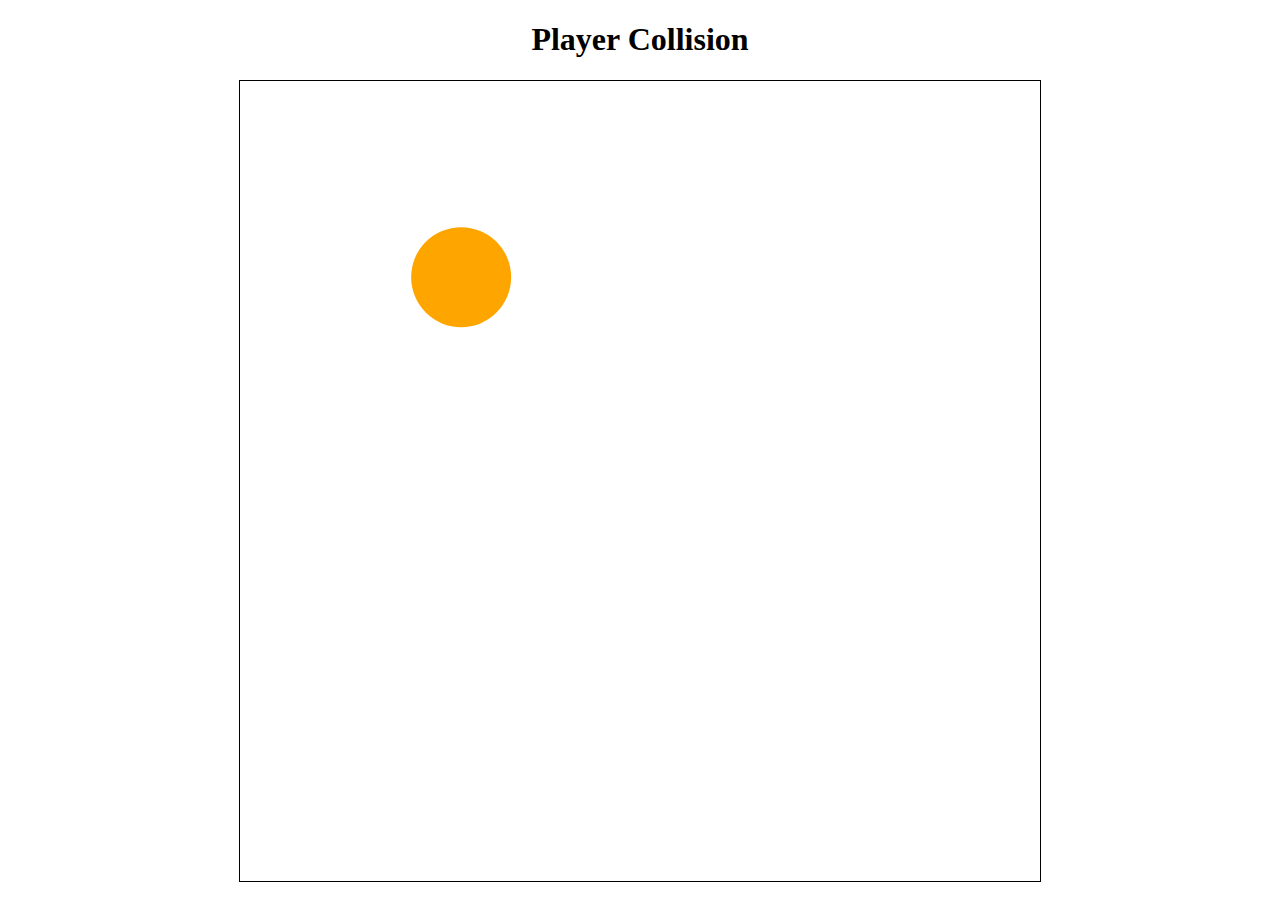
<file: Circle-collision-challenge-easy/index.html>
<!DOCTYPE html>
<html>
  <head>
    <title>Player Collision</title>
    <link rel="stylesheet" href="style.css" />
  </head>
  <body>
    <h1>Player Collision</h1>
    <canvas id="MyCanvas"></canvas>

    <script src="main.js"></script>
  </body>
</html>
</file>
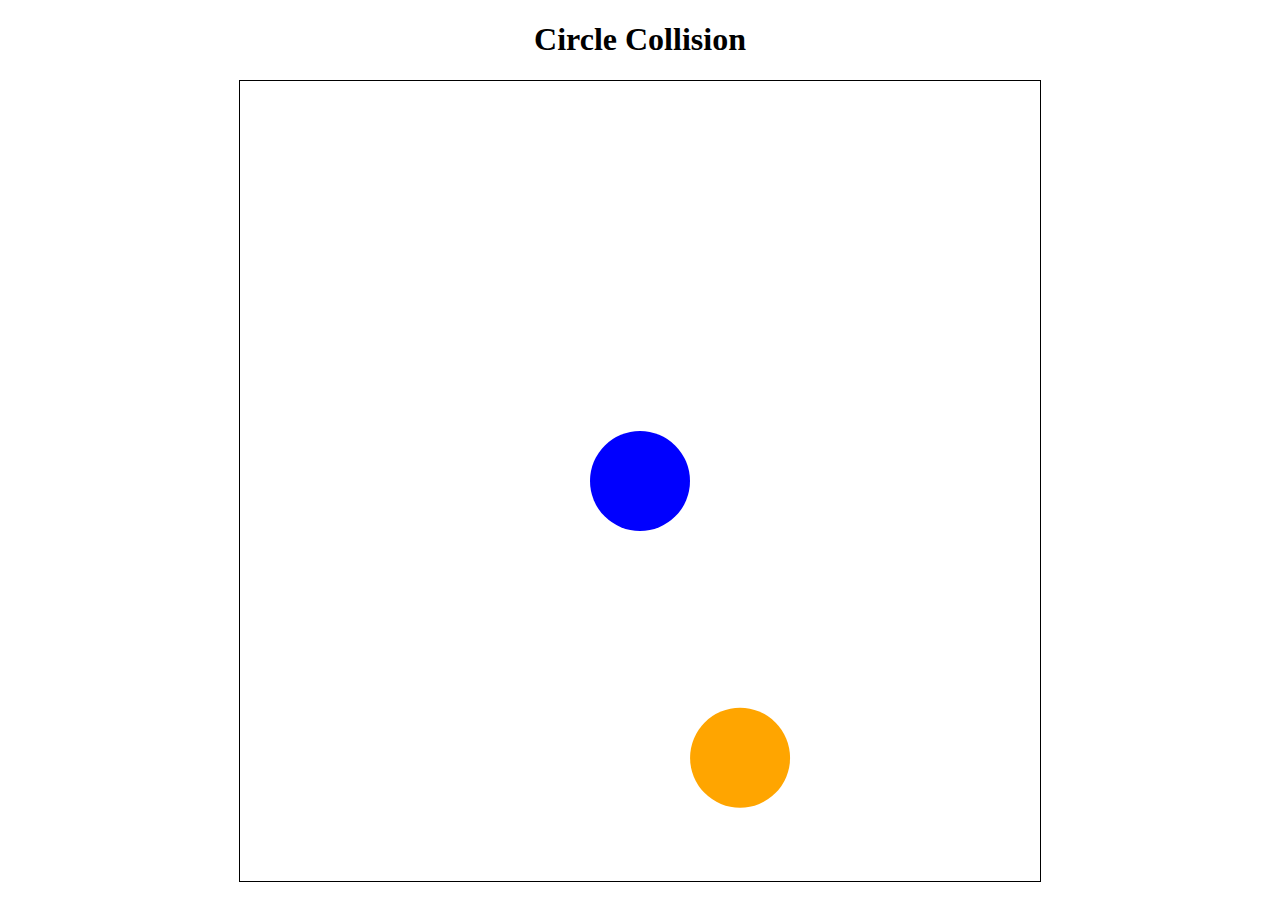
<file: Circle-collision-challenge-hard/index.html>
<!DOCTYPE html>
<html>
  <head>
    <title>Circle Collision</title>
    <link rel="stylesheet" href="style.css" />
  </head>
  <body>
    <h1>Circle Collision</h1>
    <canvas id="MyCanvas"></canvas>

    <script src="main.js"></script>
  </body>
</html>
</file>
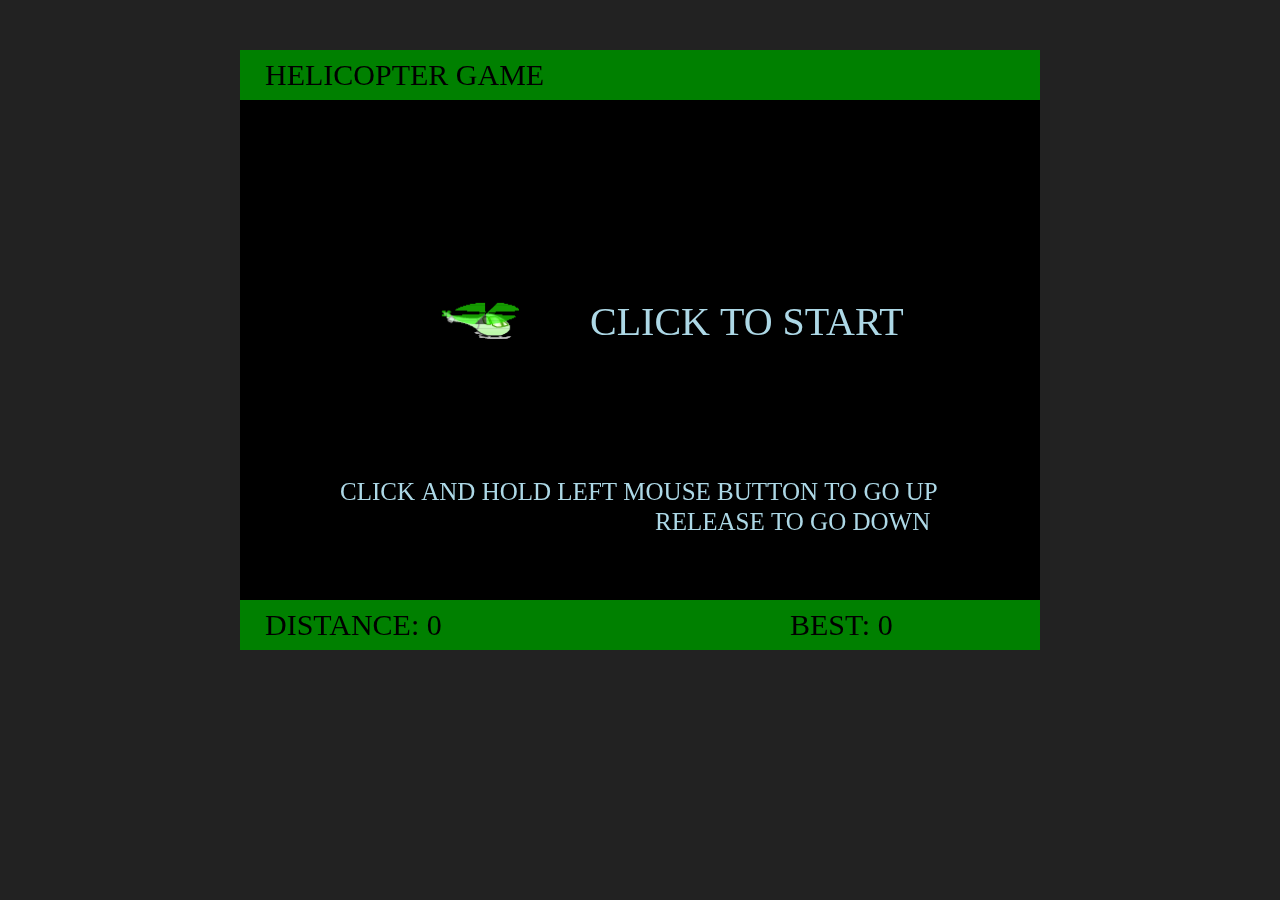
<file: Helicopter-Game/index.html>
<!DOCTYPE html>
<html>
  <head>
    <title>Helicopter Game</title>
    <link rel="stylesheet" href="style.css" />
    <link rel="icon" type="image/x-icon" href="/img/favicon.ico" />
  </head>

  <body>
    <canvas id="my-canvas"></canvas>

    <!-- Load JavaScript -->
    <script src="functions.js"></script>
    <script src="main.js"></script>
  </body>
</html>
</file>
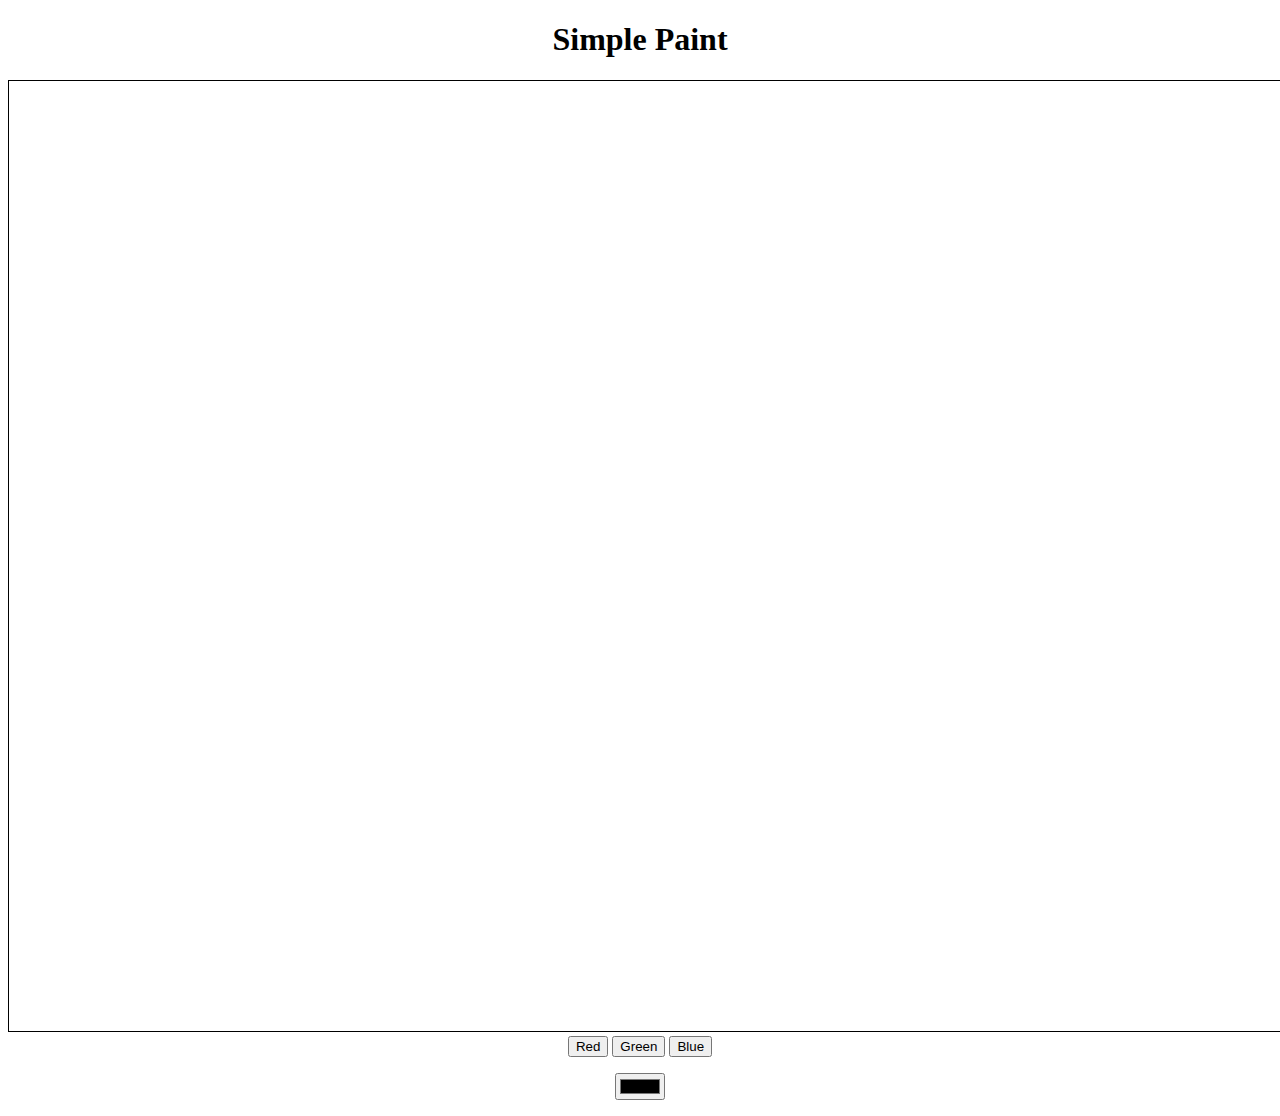
<file: Simple-Paint-Demo/index.html>
<!DOCTYPE html>
<html>
  <head>
    <title>Simple Paint</title>
    <link rel="stylesheet" href="style.css" />
  </head>
  <body>
    <h1>Simple Paint</h1>
    <canvas id="MyCanvas"></canvas>
    <div>
      <button id="redbtn">Red</button> <button id="greenbtn">Green</button>
      <button id="bluebtn">Blue</button>
    </div>
    <p><input type="color" id="ColorPicker" /></p>
    <script src="main.js"></script>
  </body>
</html>
</file>
<file: Circle-collision-challenge-easy/style.css>
body {
  font-family: "Times New Roman", Times, serif;
  text-align: center;
}
canvas {
  border: 1px solid black;
}
</file>
<file: Circle-collision-challenge-hard/style.css>
body {
  font-family: "Times New Roman", Times, serif;
  text-align: center;
}
canvas {
  border: 1px solid black;
}
</file>
<file: Helicopter-Game/style.css>
body {
  text-align: center;
  background: #222;
  margin-top: 50px;
}
</file>
<file: Simple-Paint-Demo/style.css>
body {
  font-family: "Times New Roman", Times, serif;
  text-align: center;
}
canvas {
  border: 1px solid black;
}
</file>
